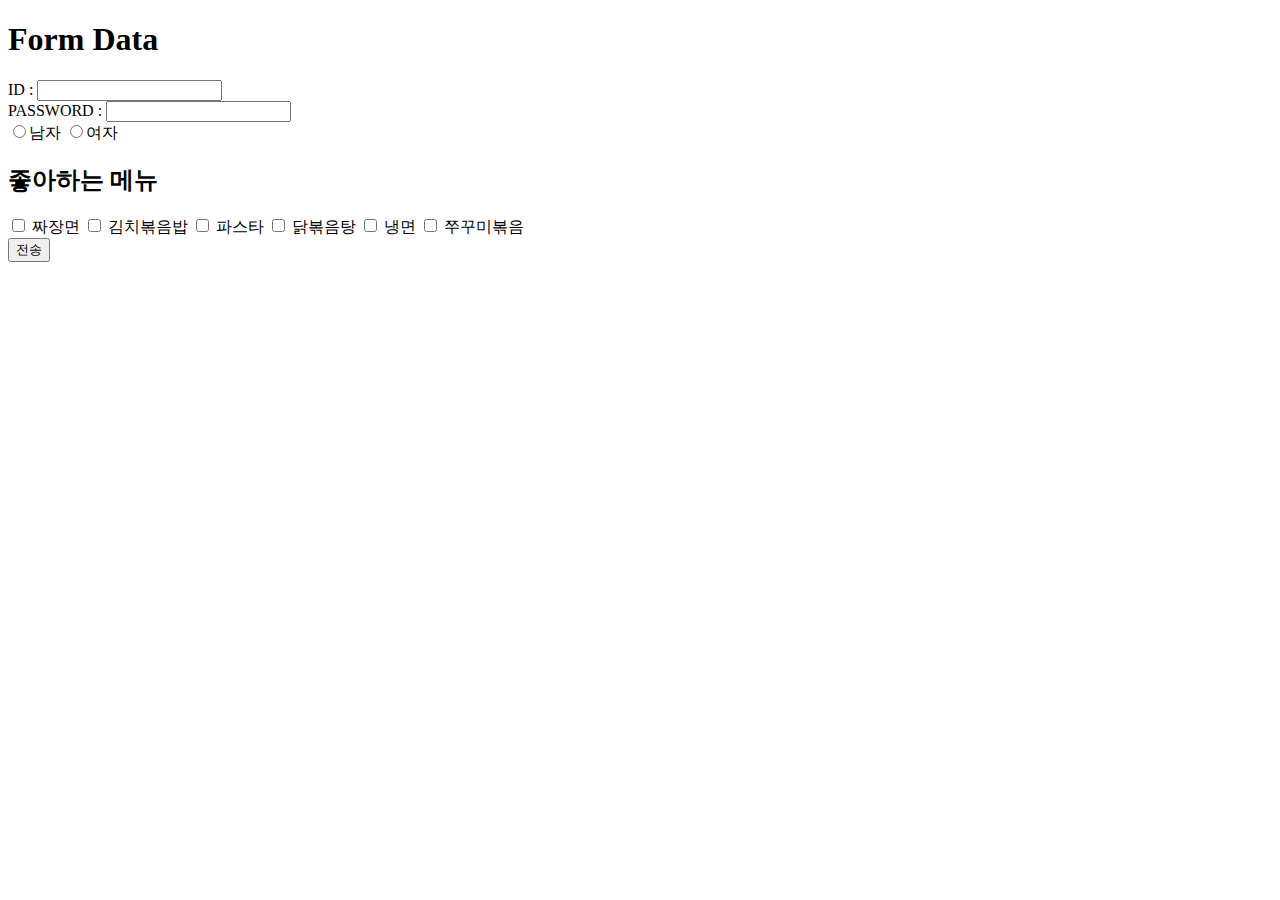
<file: 4_Web/01_GenericServlet/src/main/webapp/form.html>
<!DOCTYPE html>
<html>
  <head>
    <meta charset="UTF-8" />
    <title>Insert title here</title>
  </head>
  <body>
    <h1>Form Data</h1>
    <form action="fm" method="post">
      <div>
        <label for="userId">ID : </label>
        <input type="text" id="userId" name="userId" />
      </div>
      <div>
        <label for="userPwd">PASSWORD : </label>
        <input type="password" id="userPwd" name="userPwd" />
      </div>
      <div>
        <label><input type="radio" name="gender" value="M" />남자</label>
        <label><input type="radio" name="gender" value="F" />여자</label>
      </div>
      <div>
        <h2>좋아하는 메뉴</h2>
        <label>
          <input type="checkbox" name="menu" value="짜장면" /> 짜장면
        </label>
        <label>
          <input type="checkbox" name="menu" value="김치볶음밥" /> 김치볶음밥
        </label>
        <label>
          <input type="checkbox" name="menu" value="파스타" /> 파스타
        </label>
        <label>
          <input type="checkbox" name="menu" value="닭볶음탕" /> 닭볶음탕
        </label>
        <label> <input type="checkbox" name="menu" value="냉면" /> 냉면 </label>
        <label>
          <input type="checkbox" name="menu" value="쭈꾸미볶음" /> 쭈꾸미볶음
        </label>
      </div>
      <input type="submit" value="전송" />
    </form>
  </body>
</html>
</file>
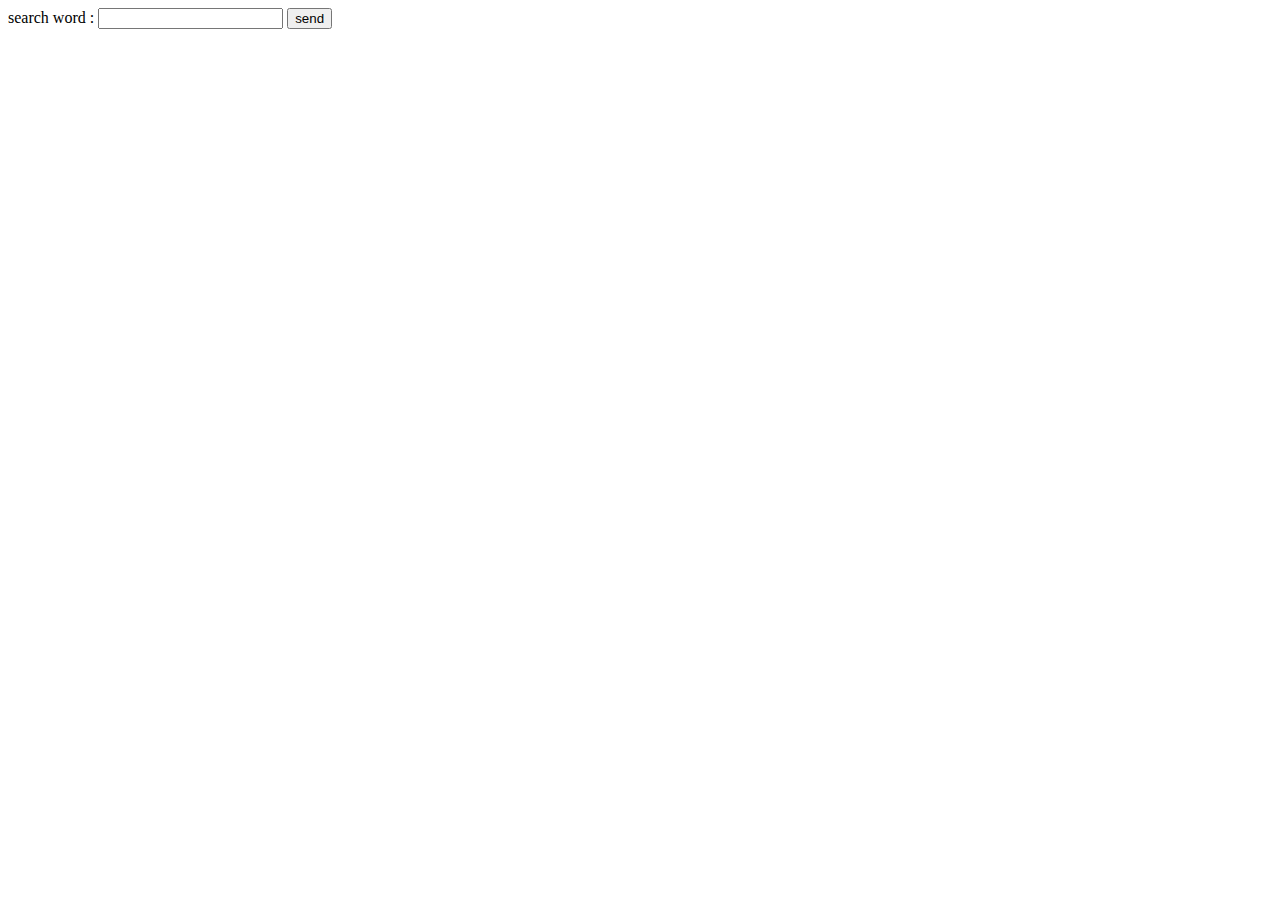
<file: 4_Web/01_GenericServlet/src/main/webapp/word.html>
<!DOCTYPE html>
<html>
  <head>
    <meta charset="UTF-8" />
    <title>Insert title here</title>
  </head>
  <body>
    <form action="word">
      search word : <input type="text" name="keyword" />
      <input type="submit" value="send" />
    </form>
  </body>
</html>
</file>
